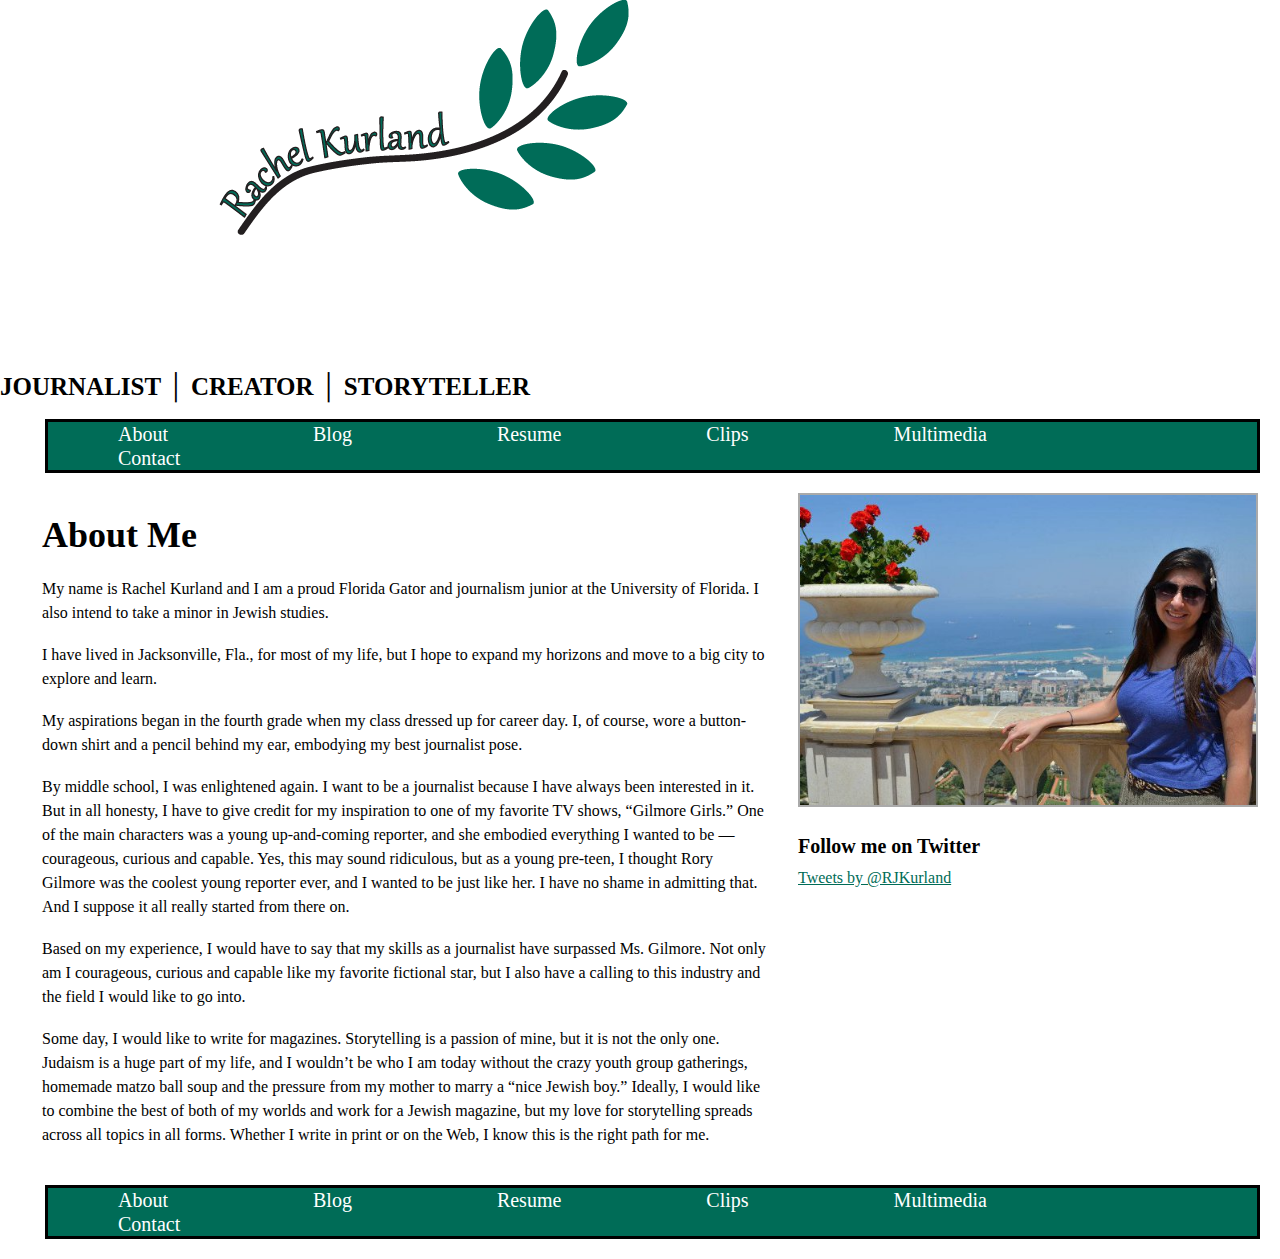
<file: index.html>
<!DOCTYPE html>
<html>
    <head>
        <title>Rachel Kurland</title>
        <meta http-equiv="Content-Type" content="text/html; charset=UTF-8" />
        <link rel="stylesheet" href="css/base.css" />
       <link rel="shortcut icon" href="img/favicon.ico" type="image/x-icon">
<link rel="icon" href="img/favicon.ico" type="image/x-icon"> 
    </head>
    <body>
        <header>
            <h1>
                <a href="index.html"> </a>
                <a href="index.html"><img src="img/logo.png" class="noborder" alt="Rachel Kurland"/></a> 
            </h1>
            <h2>JOURNALIST │ CREATOR │ STORYTELLER</h2>
            <nav>
                <a href="index.html">About</a>
                <a href="http://rachelkurland.wordpress.com/" target="_blank">Blog</a>
                <a href="resume.html">Resume</a>
                <a href="clips.html">Clips</a>
                <a href="multimedia.html">Multimedia</a>
                <a href="contact.html">Contact</a>
            </nav>
        </header>
        <article>    
            <div class="left-content">
            <h1>About Me</h1>
            <p>My name is Rachel Kurland and I am a proud Florida Gator and journalism junior at the University of Florida. I also intend to take a minor in Jewish studies.</p>
            <p>I have lived in Jacksonville, Fla., for most of my life, but I hope to expand my horizons and move to a big city to explore and learn.</p>
            <p>My aspirations began in the fourth grade when my class dressed up for career day. I, of course, wore a button-down shirt and a pencil behind my ear, embodying my best journalist pose.</p>
            <p>By middle school, I was enlightened again. I want to be a journalist because I have always been interested in it. But in all honesty, I have to give credit for my inspiration to one of my favorite TV shows, “Gilmore Girls.” One of the main characters was a young up-and-coming reporter, and she embodied everything I wanted to be — courageous, curious and capable. Yes, this may sound ridiculous, but as a young pre-teen, I thought Rory Gilmore was the coolest young reporter ever, and I wanted to be just like her. I have no shame in admitting that. And I suppose it all really started from there on.</p>
            <p>Based on my experience, I would have to say that my skills as a journalist have surpassed Ms. Gilmore. Not only am I courageous, curious and capable like my favorite fictional star, but I also have a calling to this industry and the field I would like to go into.</p>
            <p>Some day, I would like to write for magazines. Storytelling is a passion of mine, but it is not the only one. Judaism is a huge part of my life, and I wouldn’t be who I am today without the crazy youth group gatherings, homemade matzo ball soup and the pressure from my mother to marry a “nice Jewish boy.” Ideally, I would like to combine the best of both of my worlds and work for a Jewish magazine, but my love for storytelling spreads across all topics in all forms. Whether I write in print or on the Web, I know this is the right path for me.</p>
                </div>
            <div class="right-content">
            <img src="img/israel.jpg" alt="Rachel Kurland" width="460"/>
            <h2>Follow me on Twitter</h2>
            <a class="twitter-timeline" href="https://twitter.com/RJKurland" data-widget-id="388816719579320320">Tweets by @RJKurland</a>
<script>!function(d,s,id){var js,fjs=d.getElementsByTagName(s)[0],p=/^http:/.test(d.location)?'http':'https';if(!d.getElementById(id)){js=d.createElement(s);js.id=id;js.src=p+"://platform.twitter.com/widgets.js";fjs.parentNode.insertBefore(js,fjs);}}(document,"script","twitter-wjs");</script>
            </div>
        </article>
        <footer>
            <nav>
                <a href="index.html">About</a>
                <a href="http://rachelkurland.wordpress.com/" target="_blank">Blog</a>
                <a href="resume.html">Resume</a>
                <a href="clips.html">Clips</a>
                <a href="multimedia.html">Multimedia</a>
                <a href="contact.html">Contact</a>
            </nav>
        </footer>
    </body>
</html>
</file>
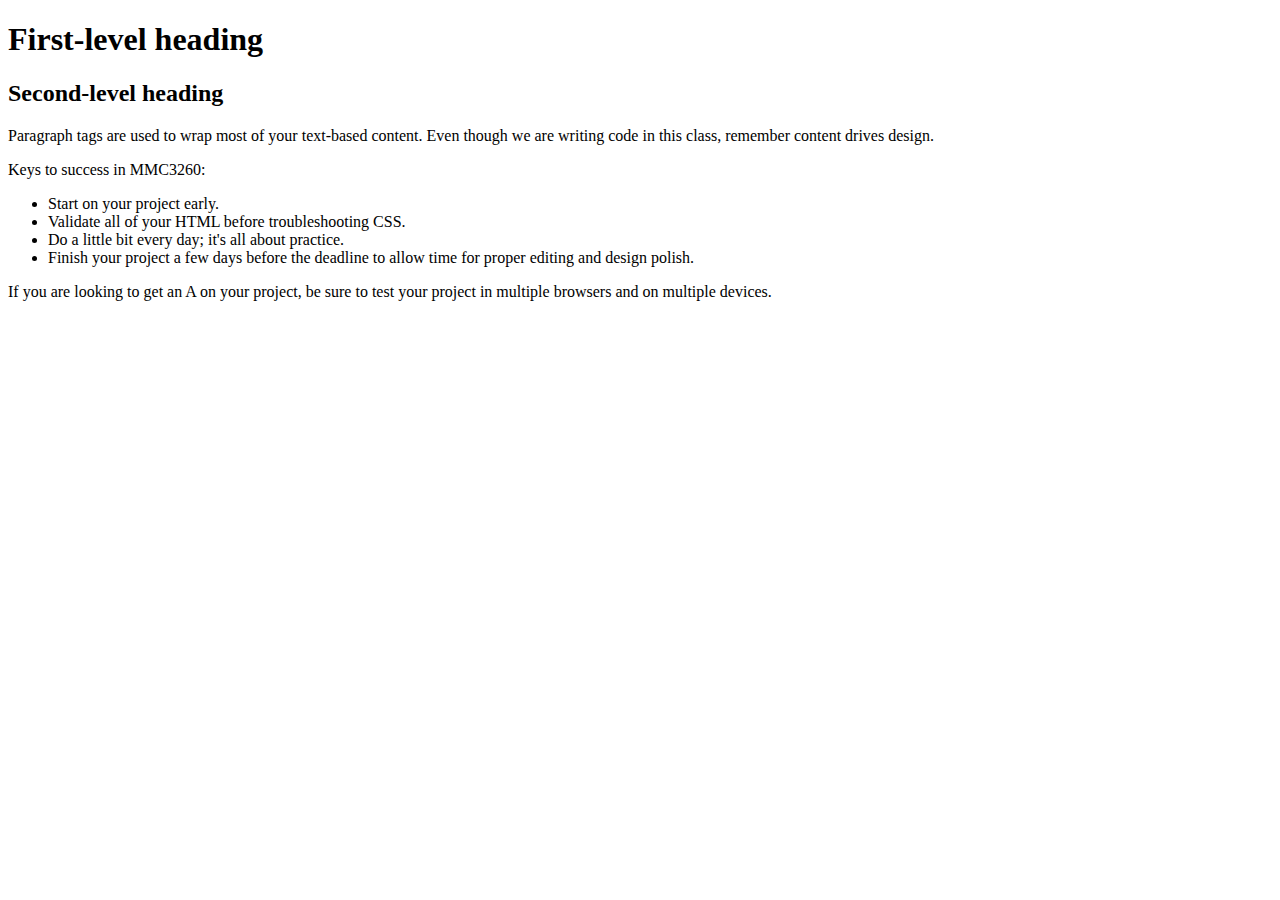
<file: 1-html-quick-fix.html>
<!DOCTYPE html>
<html>
    <head>
        <title>Exercise 1: HTML quick fix</title>
        <meta charset="UTF-8">
    </head>
    <body>
        <h1>First-level heading</h1>
        <h2>Second-level heading</h2>
        <p>Paragraph tags are used to wrap most of your text-based content. Even though we are writing code in this class, remember content drives design.</p>
        <p>Keys to success in MMC3260:</p>
        <ul>
            <li>Start on your project early.</li>
            <li>Validate all of your HTML before troubleshooting CSS.</li>
            <li>Do a little bit every day; it's all about practice.</li>
            <li>Finish your project a few days before the deadline to allow time for proper editing and design polish.</li>
        </ul>
        <p>If you are looking to get an A on your project, be sure to test your project in multiple browsers and on multiple devices.</p>
    </body>

</html>
</file>
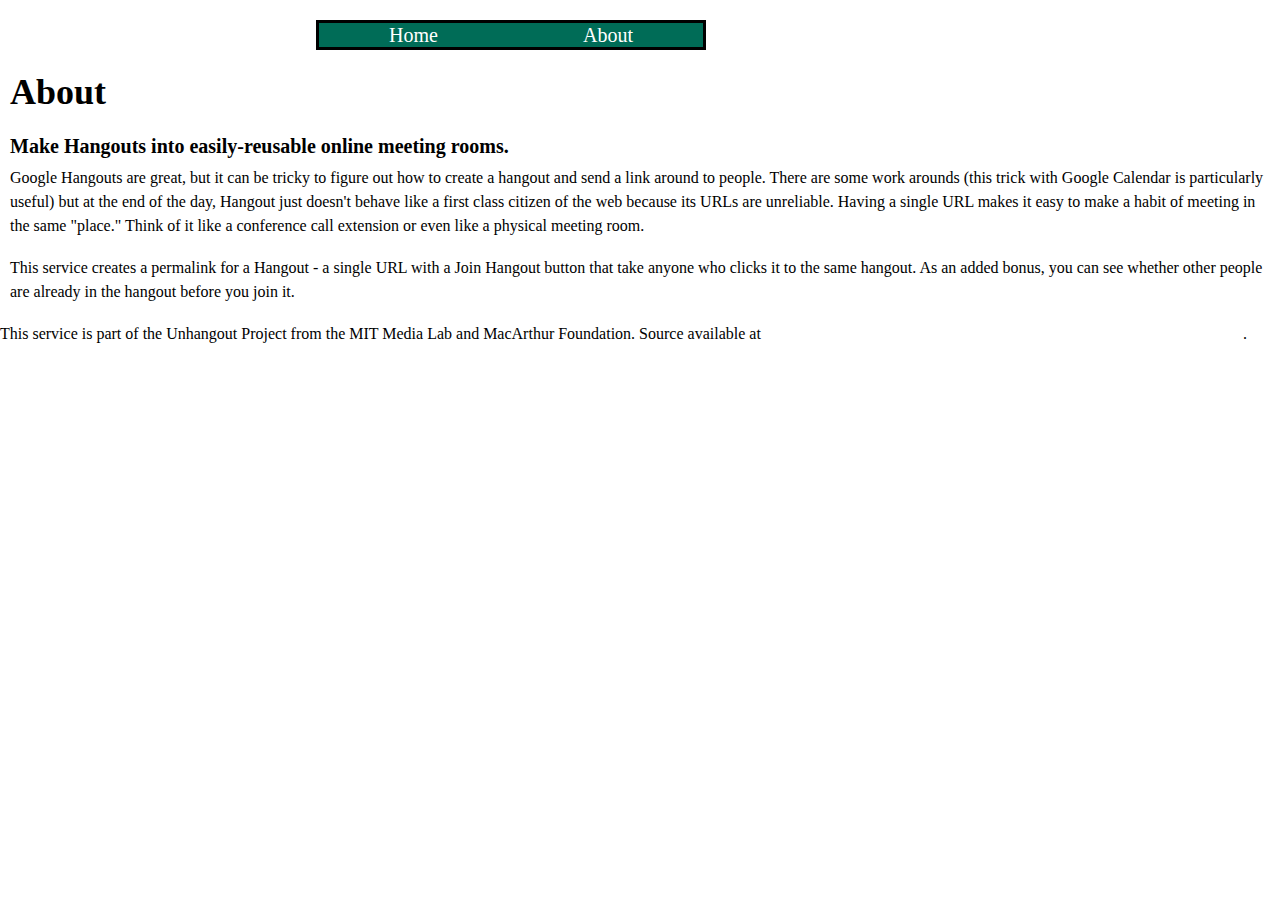
<file: about.html>
<!DOCTYPE html>
<html>
    <head>
        <title>Hangouts Permalinks</title>
        <meta http-equiv="Content-Type" content="text/html; charset=UTF-8" />
        <link rel="stylesheet" href="css/base.css" />
    </head>
    <body>
        <header>
            <h1>
                <a href="index.html">Hangout Permalinks</a>
            </h1>
            <nav>
                <a href="index.html">Home</a>
                <a href="about.html">About</a>
            </nav>
        </header>
        <article>
            <h1>About</h1>
            <h2>Make Hangouts into easily-reusable online meeting rooms.</h2>
            <p>Google Hangouts are great, but it can be tricky to figure out how to create a hangout and send a link around to people. There are some work arounds (this trick with Google Calendar is particularly useful) but at the end of the day, Hangout just doesn't behave like a first class citizen of the web because its URLs are unreliable. Having a single URL makes it easy to make a habit of meeting in the same "place." Think of it like a conference call extension or even like a physical meeting room.</p>
            <p>This service creates a permalink for a Hangout - a single URL with a Join Hangout button that take anyone who clicks it to the same hangout. As an added bonus, you can see whether other people are already in the hangout before you join it.</p>
        </article>
        <footer>
            <p>This service is part of the Unhangout Project from the MIT Media Lab and MacArthur Foundation. Source available at <a>href="https://github.com/dreww/unhangout">Github</a>.</p>
        </footer>
    </body>
</html>
</file>
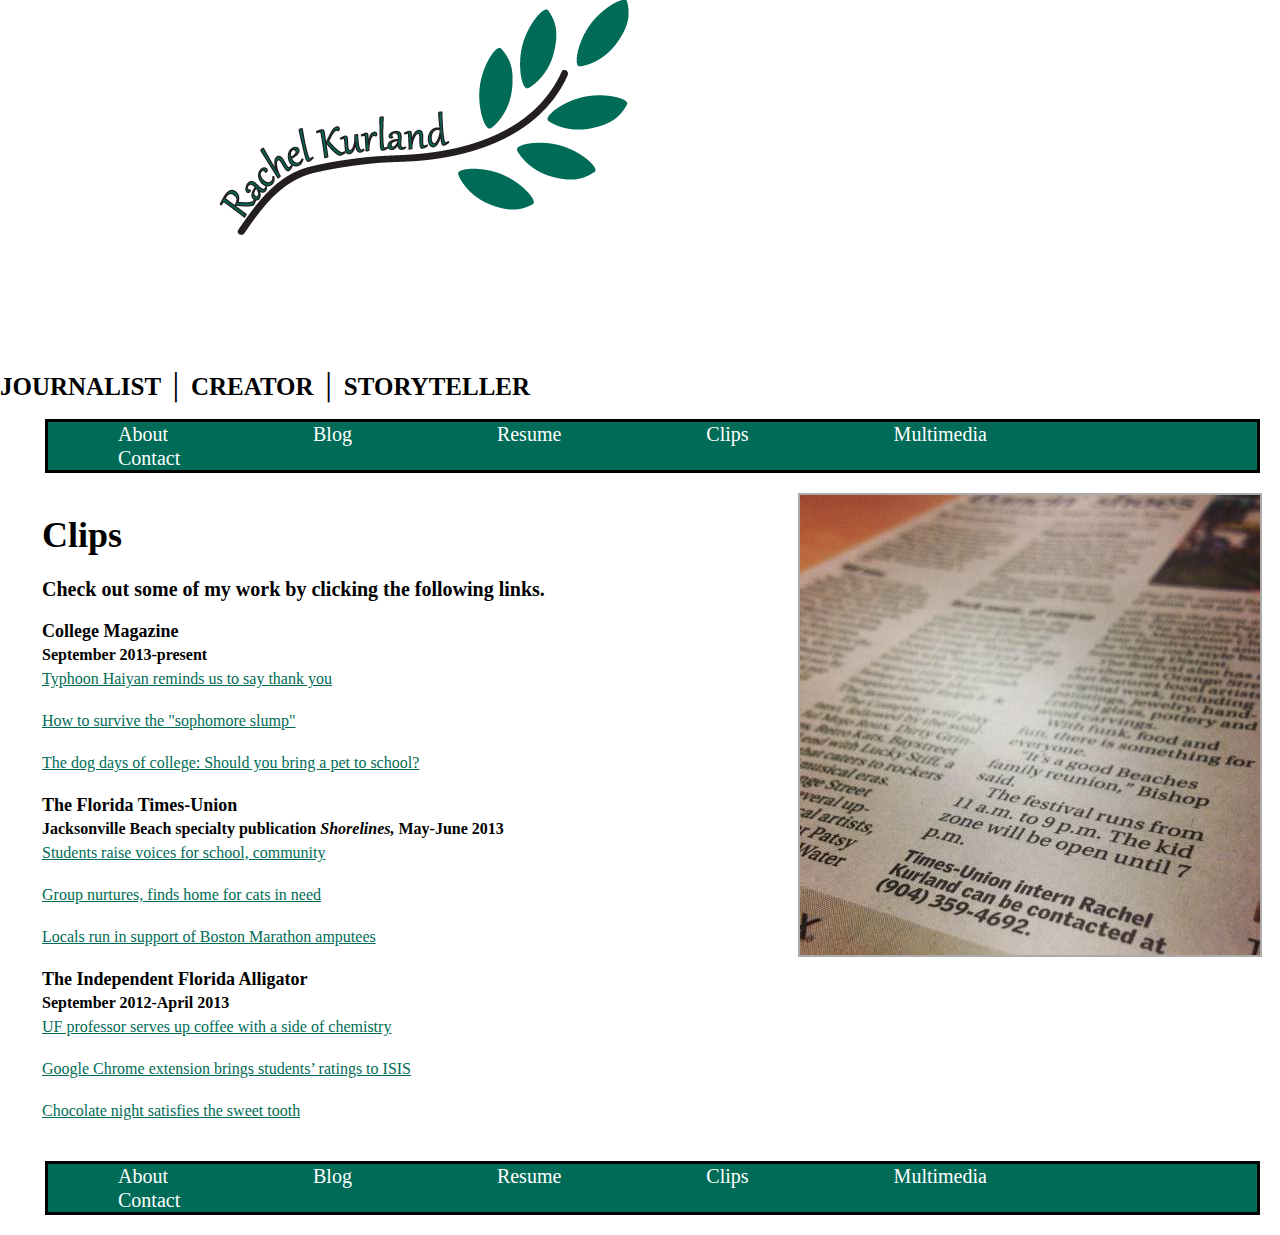
<file: clips.html>
<!DOCTYPE html>
<html>
    <head>
        <title>Rachel Kurland's Clips</title>
        <meta http-equiv="Content-Type" content="text/html; charset=UTF-8" />
        <link rel="stylesheet" href="css/base.css" />
        <link rel="shortcut icon" href="img/favicon.ico" type="image/x-icon">
<link rel="icon" href="img/favicon.ico" type="image/x-icon">
    </head>
    <body>
        <header>
            <h1>
                <a href="index.html"> </a>
                <a href="index.html"><img src="img/logo.png" class="noborder" alt="Rachel Kurland"/></a>
            </h1>
            <h2>JOURNALIST │ CREATOR │ STORYTELLER</h2>
            <nav>
                <a href="index.html">About</a>
                <a href="http://rachelkurland.wordpress.com/" target="_blank">Blog</a>
                <a href="resume.html">Resume</a>
                <a href="clips.html">Clips</a>
                <a href="multimedia.html">Multimedia</a>
                <a href="contact.html">Contact</a>
            </nav>
        </header>
        <article>
            <div class="left-content">
            <h1>Clips</h1>
            <p></p>
            <h2>Check out some of my work by clicking the following links.</h2>
            <p></p>       
            <h3>College Magazine</h3>
            <h4>September 2013-present</h4>
                <p><a href="http://www.collegemagazine.com/editorial/3986/Typhoon-Haiyan-Reminds-Us-to-Say-Thank-You" target="_blank">Typhoon Haiyan reminds us to say thank you</a></p>
                <p><a href="http://www.collegemagazine.com/editorial/3900/How-to-Survive-the-Sophomore-Slump" target="_blank">How to survive the "sophomore slump"</a></p>
                <p><a href="http://www.collegemagazine.com/editorial/3994/The-Dog-Days-of-College-Should-You-Bring-a-Pet-to-School" target="_blank">The dog days of college: Should you bring a pet to school?</a></p>      
            <p></p>
            <h3>The Florida Times-Union</h3>
            <h4>Jacksonville Beach specialty publication <em>Shorelines,</em> May-June 2013</h4>
                <p><a href="http://jacksonville.com/community/shorelines/2013-06-03/story/students-raise-voices-school-community" target="_blank">Students raise voices for school, community</a></p>
                <p><a href="http://jacksonville.com/community/shorelines/2013-06-03/story/group-nurtures-finds-homes-cats-need" target="_blank">Group nurtures, finds home for cats in need</a></p>
                <p><a href="http://jacksonville.com/community/shorelines/2013-06-11/story/locals-run-support-boston-marathon-amputees" target="_blank">Locals run in support of Boston Marathon amputees</a></p>
            <p></p>
            <h3>The Independent Florida Alligator</h3>
            <h4>September 2012-April 2013</h4>
                <p><a href="http://www.alligator.org/news/campus/article_c3a93616-92ac-11e2-a65f-0019bb2963f4.html" target="_blank">UF professor serves up coffee with a side of chemistry</a></p>
                <p><a href="http://www.alligator.org/news/campus/article_82831f0a-378d-11e2-ac22-0019bb2963f4.html" target="_blank">Google Chrome extension brings students’ ratings to ISIS</a></p>
                <p><a href="http://www.alligator.org/the_avenue/food/article_aba95018-2eda-11e2-b82a-0019bb2963f4.html" target="_blank">Chocolate night satisfies the sweet tooth</a></p>
            </div>
            <div class="right-content">
            <img src="img/contactpage.jpg" alt="Rachel Kurland" />
            </div>
        </article>
        <footer>
            <nav>
                <a href="index.html">About</a>
                <a href="http://rachelkurland.wordpress.com/" target="_blank">Blog</a>
                <a href="resume.html">Resume</a>
                <a href="clips.html">Clips</a>
                <a href="multimedia.html">Multimedia</a>
                <a href="contact.html">Contact</a>
            </nav>
        </footer>
</file>
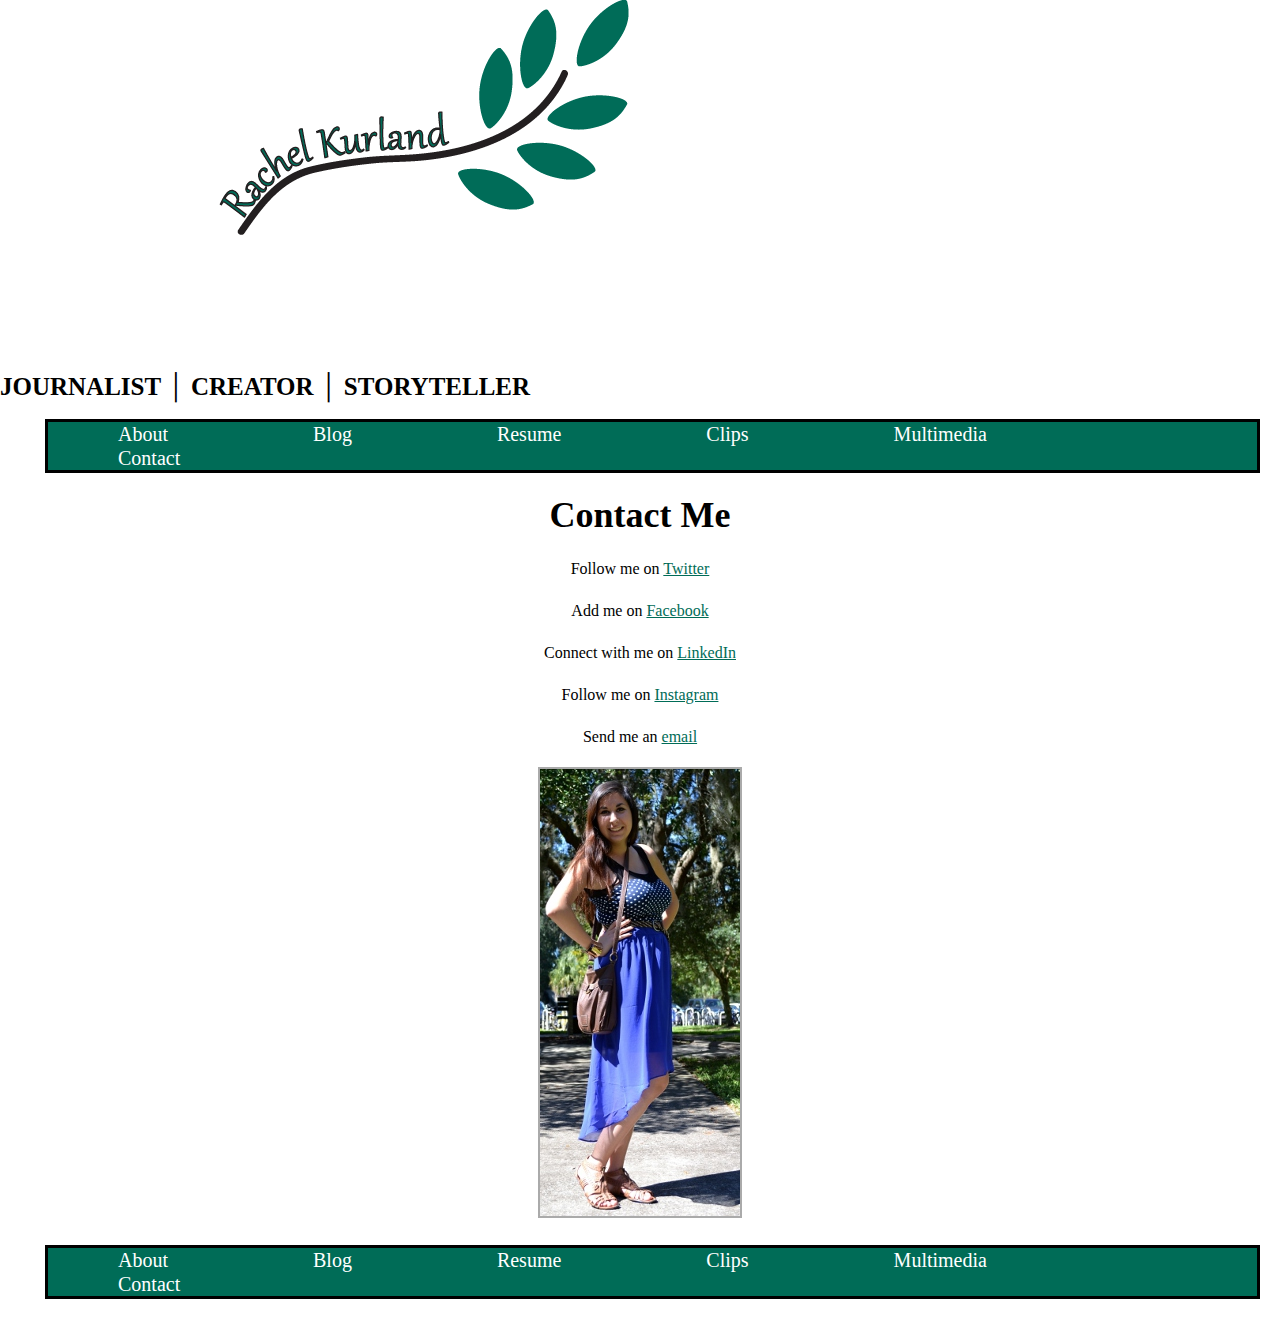
<file: contact.html>
<!DOCTYPE html>
<html>
    <head>
        <title>Contact Rachel Kurland</title>
        <meta http-equiv="Content-Type" content="text/html; charset=UTF-8" />
        <link rel="stylesheet" href="css/base.css" />
        <link rel="shortcut icon" href="img/favicon.ico" type="image/x-icon">
<link rel="icon" href="img/favicon.ico" type="image/x-icon">
    </head>
    <body>
        <header>
            <h1>
                <a href="index.html"> </a>
                <a href="index.html"><img src="img/logo.png" class="noborder" alt="Rachel Kurland"/></a>
            </h1>
            <h2>JOURNALIST │ CREATOR │ STORYTELLER</h2>
            <nav>
                <a href="index.html">About</a>
                <a href="http://rachelkurland.wordpress.com/" target="_blank">Blog</a>
                <a href="resume.html">Resume</a>
                <a href="clips.html">Clips</a>
                <a href="multimedia.html">Multimedia</a>
                <a href="contact.html">Contact</a>
            </nav>
        </header>
        <article>
            <div class="center-content">
        <h1>Contact Me</h1>
        <p></p>
        <p>Follow me on <a href="https://twitter.com/RJKurland?lang=en" target="_blank">Twitter</a></p>
        <p>Add me on <a href="https://www.facebook.com/rachel.kurland.7" target="_blank">Facebook</a></p>
        <p>Connect with me on <a href="http://www.linkedin.com/pub/rachel-kurland/82/129/136" target="_blank">LinkedIn</a></p>
        <p>Follow me on <a href="http://web.stagram.com/n/rjkurland/" target="_blank">Instagram</a></p>
        <p>Send me an <a href="mailto:rjkurland@gmail.com">email</a></p>
        <img src="img/rachel.jpg" alt="Rachel Kurland" />
        </div>
        </article>
        <footer>
            <nav>
                <a href="index.html">About</a>
                <a href="http://rachelkurland.wordpress.com/" target="_blank">Blog</a>
                <a href="resume.html">Resume</a>
                <a href="clips.html">Clips</a>
                <a href="multimedia.html">Multimedia</a>
                <a href="contact.html">Contact</a>
            </nav>
        </footer>
</file>
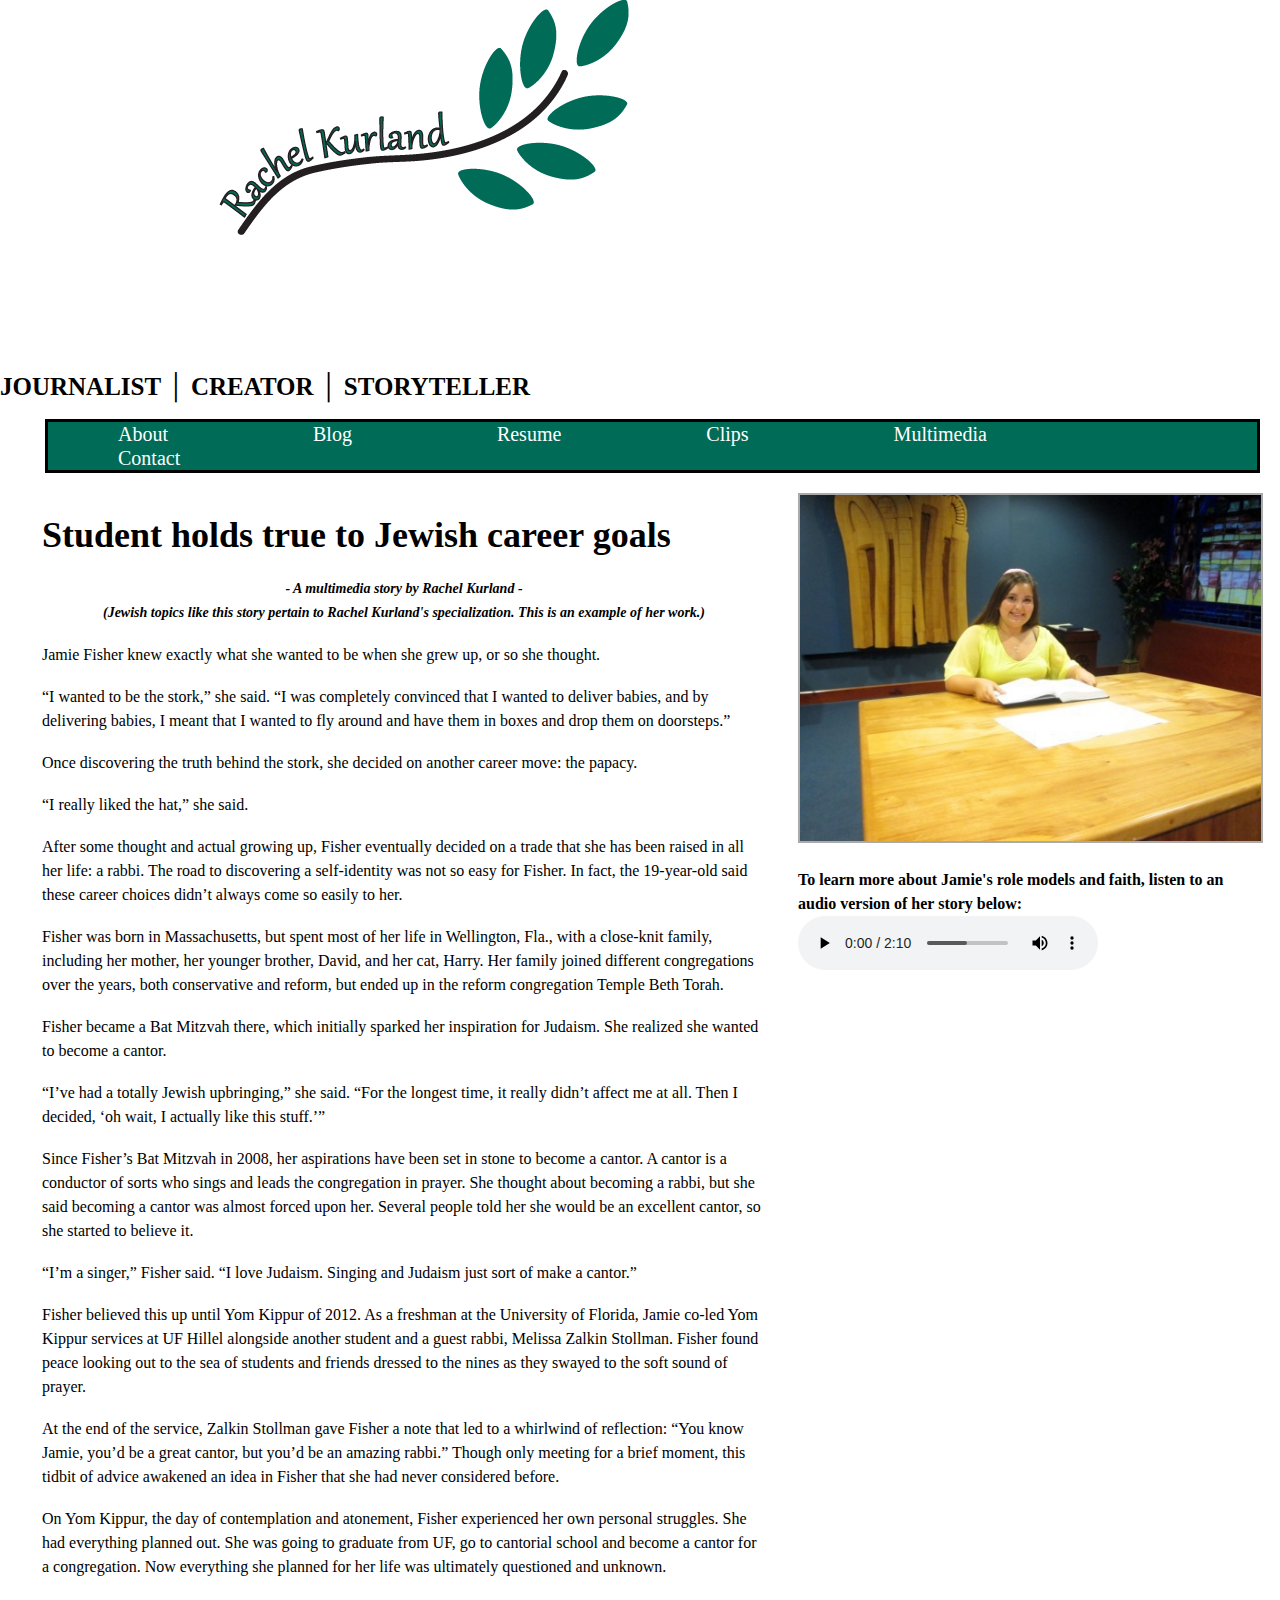
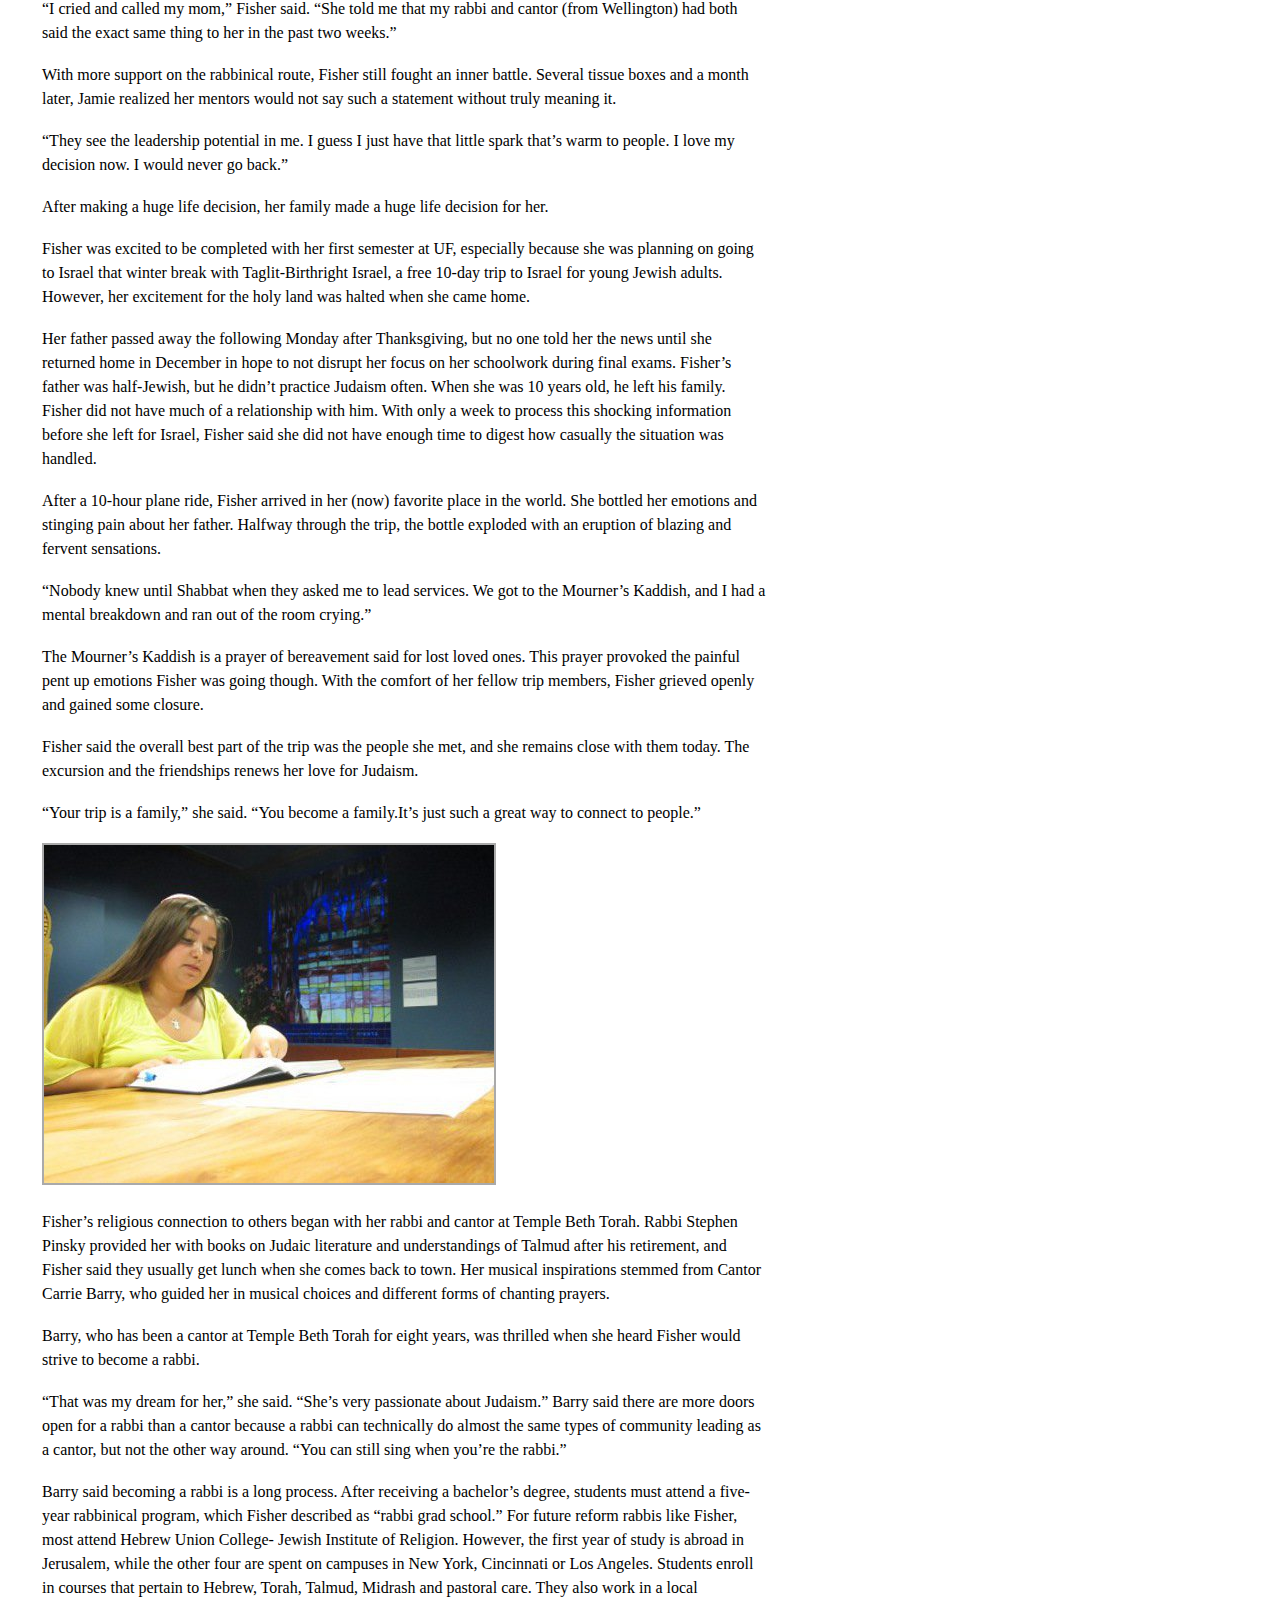
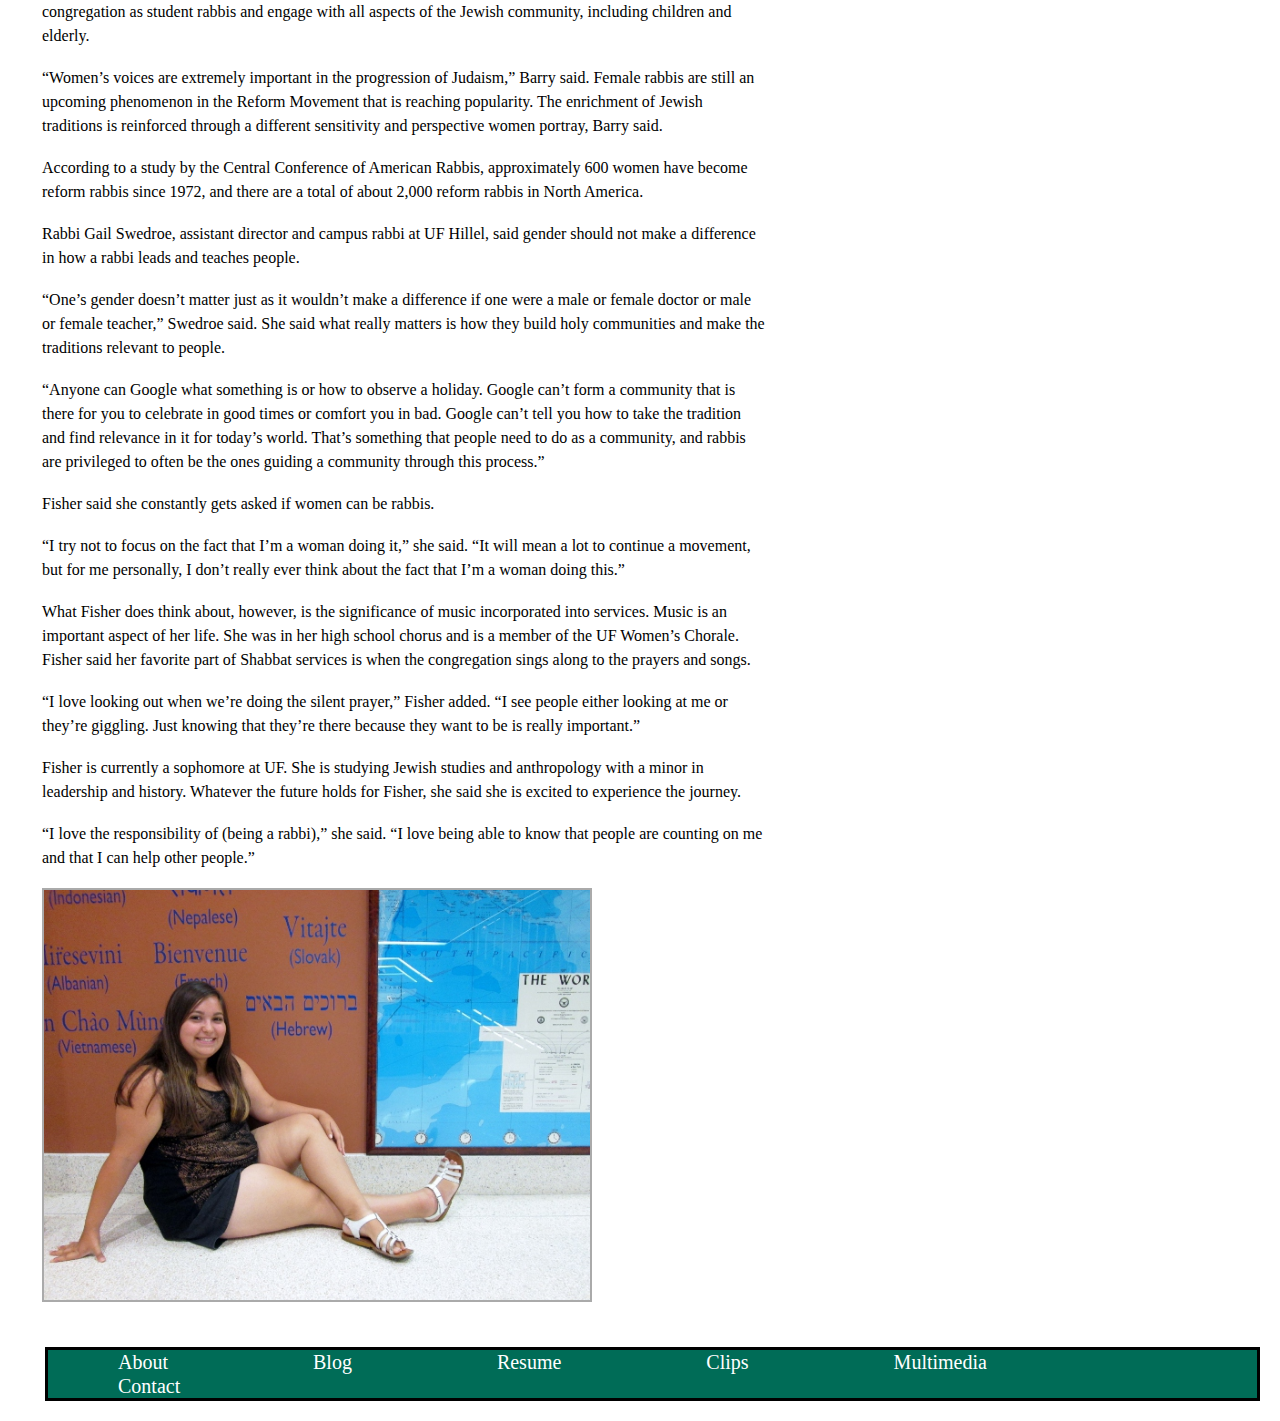
<file: multimedia.html>
<!DOCTYPE html>
<html>
    <head>
        <title>Multimedia Story</title>
        <meta http-equiv="Content-Type" content="text/html; charset=UTF-8" />
        <link rel="stylesheet" href="css/base.css" />
        <link rel="shortcut icon" href="img/favicon.ico" type="image/x-icon">
<link rel="icon" href="img/favicon.ico" type="image/x-icon">
    </head>
    <body>
        <header>
            <h1>
                <a href="index.html"> </a>
                <a href="index.html"><img src="img/logo.png" class="noborder" alt="Rachel Kurland"/></a>
            </h1>
            <h2>JOURNALIST │ CREATOR │ STORYTELLER</h2>
            <nav>
                <a href="index.html">About</a>
                <a href="http://rachelkurland.wordpress.com/" target="_blank">Blog</a>
                <a href="resume.html">Resume</a>
                <a href="clips.html">Clips</a>
                <a href="multimedia.html">Multimedia</a>
                <a href="contact.html">Contact</a>
            </nav>
        </header>
        <article>
            <div class="left-content">
            <h1>Student holds true to Jewish career goals</h1>
            <h5><em>- A multimedia story by Rachel Kurland -</em></h5>
            <h5><em>(Jewish topics like this story pertain to Rachel Kurland's specialization. This is an example of her work.)</em></h5>
                <p></p>
                <p>Jamie Fisher knew exactly what she wanted to be when she grew up, or so she thought.</p>
                <p>“I wanted to be the stork,” she said. “I was completely convinced that I wanted to deliver babies, and by delivering babies, I meant that I wanted to fly around and have them in boxes and drop them on doorsteps.”</p>
                <p>Once discovering the truth behind the stork, she decided on another career move: the papacy.</p>
                <p>“I really liked the hat,” she said.</p>
                <p>After some thought and actual growing up, Fisher eventually decided on a trade that she has been raised in all her life: a rabbi. The road to discovering a self-identity was not so easy for Fisher. In fact, the 19-year-old said these career choices didn’t always come so easily to her.</p>
                <p>Fisher was born in Massachusetts, but spent most of her life in Wellington, Fla., with a close-knit family, including her mother, her younger brother, David, and her cat, Harry. Her family joined different congregations over the years, both conservative and reform, but ended up in the reform congregation Temple Beth Torah.</p>
            </div>
            <div class="right-content">
                <img src="img/fisherprofile2.jpg" alt="Multimedia Story" width="465"/>
                <p></p>
                <h4>To learn more about Jamie's role models and faith, listen to an audio version of her story below:</h4>
                <p>
                    <audio controls>
                        <source src="JamieFisherMultimediaStoryFinal.mp3" type="audio/mpeg">
                        <source src="JamieFisherMultimediaStoryFinal.ogg" type="audio/ogg">
                        <embed height="50" width="100" src="JamieFisherMultimediaStoryFinal.mp3">
                    </audio>
                </p>
            </div>
            <div class="left-content">
                <p>Fisher became a Bat Mitzvah there, which initially sparked her inspiration for Judaism. She realized she wanted to become a cantor.</p>
                <p>“I’ve had a totally Jewish upbringing,” she said. “For the longest time, it really didn’t affect me at all. Then I decided, ‘oh wait, I actually like this stuff.’”</p>
                <p>Since Fisher’s Bat Mitzvah in 2008, her aspirations have been set in stone to become a cantor. A cantor is a conductor of sorts who sings and leads the congregation in prayer. She thought about becoming a rabbi, but she said becoming a cantor was almost forced upon her. Several people told her she would be an excellent cantor, so she started to believe it.</p>
                <p>“I’m a singer,” Fisher said. “I love Judaism. Singing and Judaism just sort of make a cantor.”</p>
                <p>Fisher believed this up until Yom Kippur of 2012. As a freshman at the University of Florida, Jamie co-led Yom Kippur services at UF Hillel alongside another student and a guest rabbi, Melissa Zalkin Stollman. Fisher found peace looking out to the sea of students and friends dressed to the nines as they swayed to the soft sound of prayer.</p> 
                <p>At the end of the service, Zalkin Stollman gave Fisher a note that led to a whirlwind of reflection: “You know Jamie, you’d be a great cantor, but you’d be an amazing rabbi.” Though only meeting for a brief moment, this tidbit of advice awakened an idea in Fisher that she had never considered before.</p>
                <p>On Yom Kippur, the day of contemplation and atonement, Fisher experienced her own personal struggles. She had everything planned out. She was going to graduate from UF, go to cantorial school and become a cantor for a congregation. Now everything she planned for her life was ultimately questioned and unknown.</p>
                <p>“I cried and called my mom,” Fisher said. “She told me that my rabbi and cantor (from Wellington) had both said the exact same thing to her in the past two weeks.”</p>
                <p>With more support on the rabbinical route, Fisher still fought an inner battle. Several tissue boxes and a month later, Jamie realized her mentors would not say such a statement without truly meaning it.</p>
                <p>“They see the leadership potential in me. I guess I just have that little spark that’s warm to people. I love my decision now. I would never go back.”</p>
                <p>After making a huge life decision, her family made a huge life decision for her.</p>
                <p>Fisher was excited to be completed with her first semester at UF, especially because she was planning on going to Israel that winter break with Taglit-Birthright Israel, a free 10-day trip to Israel for young Jewish adults. However, her excitement for the holy land was halted when she came home.</p>
                <p>Her father passed away the following Monday after Thanksgiving, but no one told her the news until she returned home in December in hope to not disrupt her focus on her schoolwork during final exams. Fisher’s father was half-Jewish, but he didn’t practice Judaism often. When she was 10 years old, he left his family. Fisher did not have much of a relationship with him. With only a week to process this shocking information before she left for Israel, Fisher said she did not have enough time to digest how casually the situation was handled.</p>
                <p>After a 10-hour plane ride, Fisher arrived in her (now) favorite place in the world. She bottled her emotions and stinging pain about her father. Halfway through the trip, the bottle exploded with an eruption of blazing and fervent sensations.</p>
                <p>“Nobody knew until Shabbat when they asked me to lead services. We got to the Mourner’s Kaddish, and I had a mental breakdown and ran out of the room crying.”</p>
                <p>The Mourner’s Kaddish is a prayer of bereavement said for lost loved ones. This prayer provoked the painful pent up emotions Fisher was going though. With the comfort of her fellow trip members, Fisher grieved openly and gained some closure.</p>
                <p>Fisher said the overall best part of the trip was the people she met, and she remains close with them today. The excursion and the friendships  renews her love for Judaism.</p>
                <p>“Your trip is a family,” she said. “You become a family.It’s just such a great way to connect to people.”</p>
                <p>
                <img src="img/fishertorah2.jpg" alt="Multimedia Story" />
                </p>
                <p>Fisher’s religious connection to others began with her rabbi and cantor at Temple Beth Torah. Rabbi Stephen Pinsky provided her with books on Judaic literature and understandings of Talmud after his retirement, and Fisher said they usually get lunch when she comes back to town. Her musical inspirations stemmed from Cantor Carrie Barry, who guided her in musical choices and different forms of chanting prayers.</p>
                <p>Barry, who has been a cantor at Temple Beth Torah for eight years, was thrilled when she heard Fisher would strive to become a rabbi.</p>
                <p>“That was my dream for her,” she said. “She’s very passionate about Judaism.” Barry said there are more doors open for a rabbi than a cantor because a rabbi can technically do almost the same types of community leading as a cantor, but not the other way around. “You can still sing when you’re the rabbi.”</p>
                <p>Barry said becoming a rabbi is a long process. After receiving a bachelor’s degree, students must attend a five-year rabbinical program, which Fisher described as “rabbi grad school.” For future reform rabbis like Fisher, most attend Hebrew Union College- Jewish Institute of Religion. However, the first year of study is abroad in Jerusalem, while the other four are spent on campuses in New York, Cincinnati or Los Angeles. Students enroll in courses that pertain to Hebrew, Torah, Talmud, Midrash and pastoral care. They also work in a local congregation as student rabbis and engage with all aspects of the Jewish community, including children and elderly.</p>
                <p>“Women’s voices are extremely important in the progression of Judaism,” Barry said. Female rabbis are still an upcoming phenomenon in the Reform Movement that is reaching popularity. The enrichment of Jewish traditions is reinforced through a different sensitivity and perspective women portray, Barry said.</p>
                <p>According to a study by the Central Conference of American Rabbis, approximately 600 women have become reform rabbis since 1972, and there are a total of about 2,000 reform rabbis in North America.</p>
                <p>Rabbi Gail Swedroe, assistant director and campus rabbi at UF Hillel, said gender should not make a difference in how a rabbi leads and teaches people.</p>
                <p>“One’s gender doesn’t matter just as it wouldn’t make a difference if one were a male or female doctor or male or female teacher,” Swedroe said. She said what really matters is how they build holy communities and make the traditions relevant to people.</p>
                <p>“Anyone can Google what something is or how to observe a holiday. Google can’t form a community that is there for you to celebrate in good times or comfort you in bad. Google can’t tell you how to take the tradition and find relevance in it for today’s world. That’s something that people need to do as a community, and rabbis are privileged to often be the ones guiding a community through this process.”</p>
                <p>Fisher said she constantly gets asked if women can be rabbis.</p>
                <p>“I try not to focus on the fact that I’m a woman doing it,” she said. “It will mean a lot to continue a movement, but for me personally, I don’t really ever think about the fact that I’m a woman doing this.”</p>
                <p>What Fisher does think about, however, is the significance of music incorporated into services. Music is an important aspect of her life. She was in her high school chorus and is a member of the UF Women’s Chorale. Fisher said her favorite part of Shabbat services is when the congregation sings along to the prayers and songs.</p>
                <p>“I love looking out when we’re doing the silent prayer,” Fisher added. “I see people either looking at me or they’re giggling. Just knowing that they’re there because they want to be is really important.”</p>
                <p>Fisher is currently a sophomore at UF. She is studying Jewish studies and anthropology with a minor in leadership and history. Whatever the future holds for Fisher, she said she is excited to experience the journey.</p>
                <p>“I love the responsibility of (being a rabbi),” she said. “I love being able to know that people are counting on me and that I can help other people.”</p>
                <p></p>
                <p>
                    <img src="img/fisherreitz2.jpg" alt="Multimedia Story" width="550" />
                </p>
        </div>
        </article>
        <footer>
            <nav>
                <a href="index.html">About</a>
                <a href="http://rachelkurland.wordpress.com/" target="_blank">Blog</a>
                <a href="resume.html">Resume</a>
                <a href="clips.html">Clips</a>
                <a href="multimedia.html">Multimedia</a>
                <a href="contact.html">Contact</a>
            </nav>
        </footer>
</file>
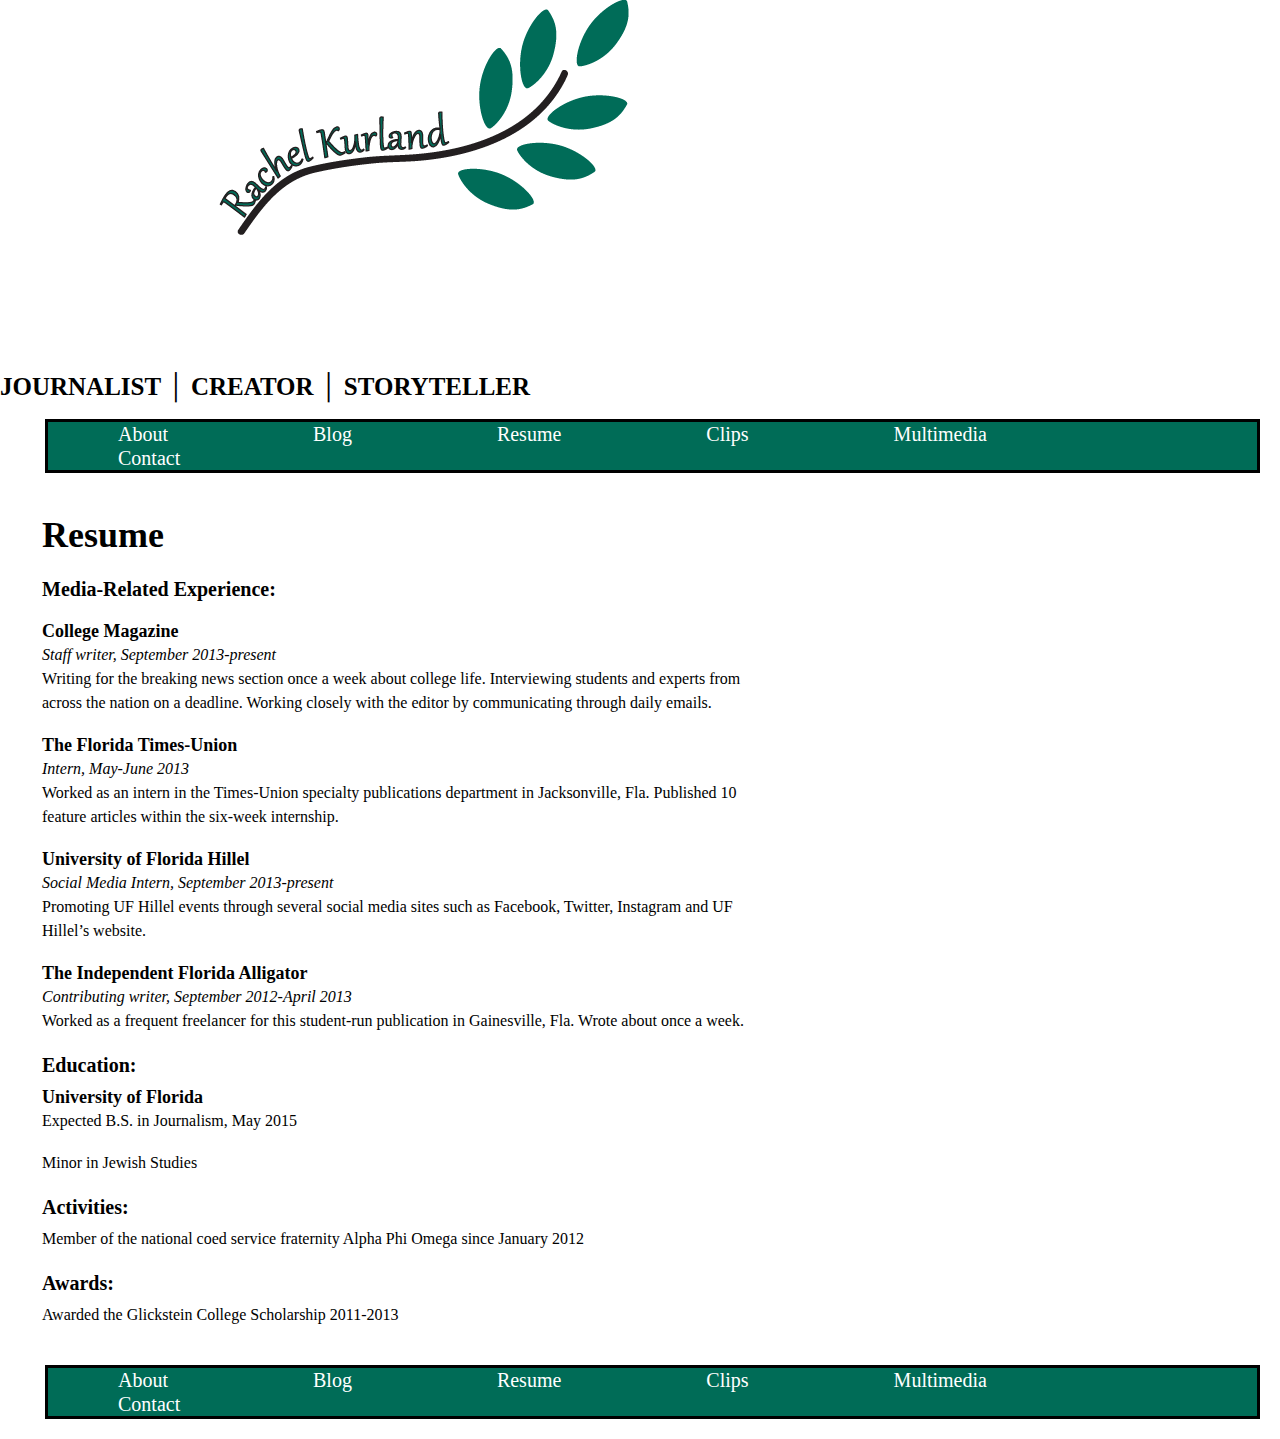
<file: resume.html>
<!DOCTYPE html>
<html>
    <head>
        <title>Rachel Kurland's Resume</title>
        <meta http-equiv="Content-Type" content="text/html; charset=UTF-8" />
        <link rel="stylesheet" href="css/base.css" />
        <link rel="shortcut icon" href="img/favicon.ico" type="image/x-icon">
<link rel="icon" href="img/favicon.ico" type="image/x-icon">
    </head>
    <body>
        <header>
            <h1>
                <a href="index.html"> </a>
                <a href="index.html"><img src="img/logo.png" class="noborder" alt="Rachel Kurland"/></a>
            </h1>
            <h2>JOURNALIST │ CREATOR │ STORYTELLER</h2>
            <nav>
                <a href="index.html">About</a>
                <a href="http://rachelkurland.wordpress.com/" target="_blank">Blog</a>
                <a href="resume.html">Resume</a>
                <a href="clips.html">Clips</a>
                <a href="multimedia.html">Multimedia</a>
                <a href="contact.html">Contact</a>
            </nav>
        </header>
        <article>
            <div class="left-content">
            <h1>Resume</h1>
            <p></p>
            <h2>Media-Related Experience:</h2>
            <p></p>
                <h3><strong>College Magazine</strong></h3>
                <em>Staff writer, September 2013-present</em>
                <p>Writing for the breaking news section once a week about college life. Interviewing students and experts from across the nation on a deadline. Working closely with the editor by communicating through daily emails.</p>
                <h3><strong>The Florida Times-Union</strong></h3>
                <em>Intern, May-June 2013</em>
                <p>Worked as an intern in the Times-Union specialty publications department in Jacksonville, Fla. Published 10 feature articles within the six-week internship.</p>
                <h3><strong>University of Florida Hillel</strong></h3>
                <em>Social Media Intern, September 2013-present</em>
                <p>Promoting UF Hillel events through several social media sites such as Facebook, Twitter, Instagram and UF Hillel’s website.</p>
                <h3><strong>The Independent Florida Alligator</strong></h3>
                <em>Contributing writer, September 2012-April 2013</em>
                <p>Worked as a frequent freelancer for this student-run publication in Gainesville, Fla. Wrote about once a week.</p>
            <p></p>
            <h2>Education:</h2>
                    <h3><strong>University of Florida</strong></h3>
                    <p>Expected B.S. in Journalism, May 2015</p>
                    <p>Minor in Jewish Studies</p>
            <p></p>
            <h2>Activities:</h2>
                    <p>Member of the national coed service fraternity Alpha Phi Omega since January 2012</p>
            <p></p>
            <h2>Awards:</h2>
                <p>Awarded the Glickstein College Scholarship 2011-2013</p>
        </div>
        </article>
        <footer>
            <nav>
                <a href="index.html">About</a>
                <a href="http://rachelkurland.wordpress.com/" target="_blank">Blog</a>
                <a href="resume.html">Resume</a>
                <a href="clips.html">Clips</a>
                <a href="multimedia.html">Multimedia</a>
                <a href="contact.html">Contact</a>
            </nav>
        </footer>
</file>
<file: css/base.css>
* {
    box-sizing: border-box;
    margin: 0;
    padding: 0; 
}

body {
    font-family: georgia, serif;
    font-size: 16px;
    line-height: 24px;
}

p {
    margin-bottom: 18px;
}

header h1 {
    float: left;
    font-size: 16px;
    font-weight: 500;
    padding: 0px; /* TRouBLe */  
    margin-left: 0px;
}

header h2 {
    float: left;
    font-family: georgia, serif;
    font-size: 25px;
    margin-top: 120px;
    margin-right: 14px;
    text-align: left;
}

header nav {
    float: left;
    margin-top: 20px;
    margin-bottom: 20px;
    margin-left: 45px;
    margin-right: 20px;
    font-size: 20px;  
    border-style: solid;
    border-color: #000000;
    text-align: left; 
    background-color: #006C57;
    
}

header a {
    color: #fff;
    margin-left: 70px;
    margin-right: 70px;
    text-decoration: inherit; 
}

article a:link {
    color: #006C57;
}

article a:visited {
    color: #006C57;
}

header a:hover {
    color: #000000;
}

header a:active {
    text-decoration: underline;
}

article {
    clear: both;
    padding: 0 10px 0 10px;
    text-align: left;
    
}

article h1 {
    font-size: 36px;
    line-height: 44px;
    margin-top: 20px;
    margin-bottom: 20px;

}

article h2 {
    text-align: left;
    font-size: 20px;
    margin-top: 20px; 
    margin-bottom: 8px;
}

article h3 {
    text-align: left;
    font-size: 18px;
}

article h4 {
    text-align: left;
    font-size: 16px;
}

article h5 {
    text-align: center;
    font-size: 14px;
}

img {
    border: 2px solid #aaa;
}

footer nav {
    font-size: 20px;
    font-family: georgia, serif;
    float: left;
    margin-top: 20px;
    margin-bottom: 20px;
    margin-left: 45px;
    margin-right: 20px;
    border-style: solid;
    border-color: #000000;
    text-align: left; 
    background-color: #006C57;  
}

footer a {
    color: #fff;
    margin-left: 70px;
    margin-right: 70px;
    text-decoration: inherit; 
    
}

footer a:hover {
    color: #000000;
}

img.noborder {
    border: none
}

.left-content {
    float: left; width: 60%; padding-left: 2em;
}

.right-content {
        float: right; width: 40%; padding-right: 2em; padding-left: 2em;
}

.center-content {
        text-align: center;
}

@media screen and (max-width: 600px) {
    
    body {
        padding: 5%;
        clear: left; 
        margin-left: 5%;
    }
    
    header h1, h2 {
        text-align: center;
        font-size: 16px;
        margin-right: 5%; 
        display: inline;
        width: 110%;
        border-style: groove;
    }
    
    header nav {
        margin-left: 5%; 
        width: 100%;
    }
    
    footer nav {
        margin-left: 5%;
        width: 100%;
    }
    
    header a {
        display: inline; 
        margin-left: 0%; 
        margin-right: 0%;
        text-align: center;
        font-size: 15px; 
    }
     
    footer a{
        display: inline; 
        margin-left: 0%; 
        margin-right: 0%;
        text-align: center;
        font-size: 15px;
    }
      
}
</file>
